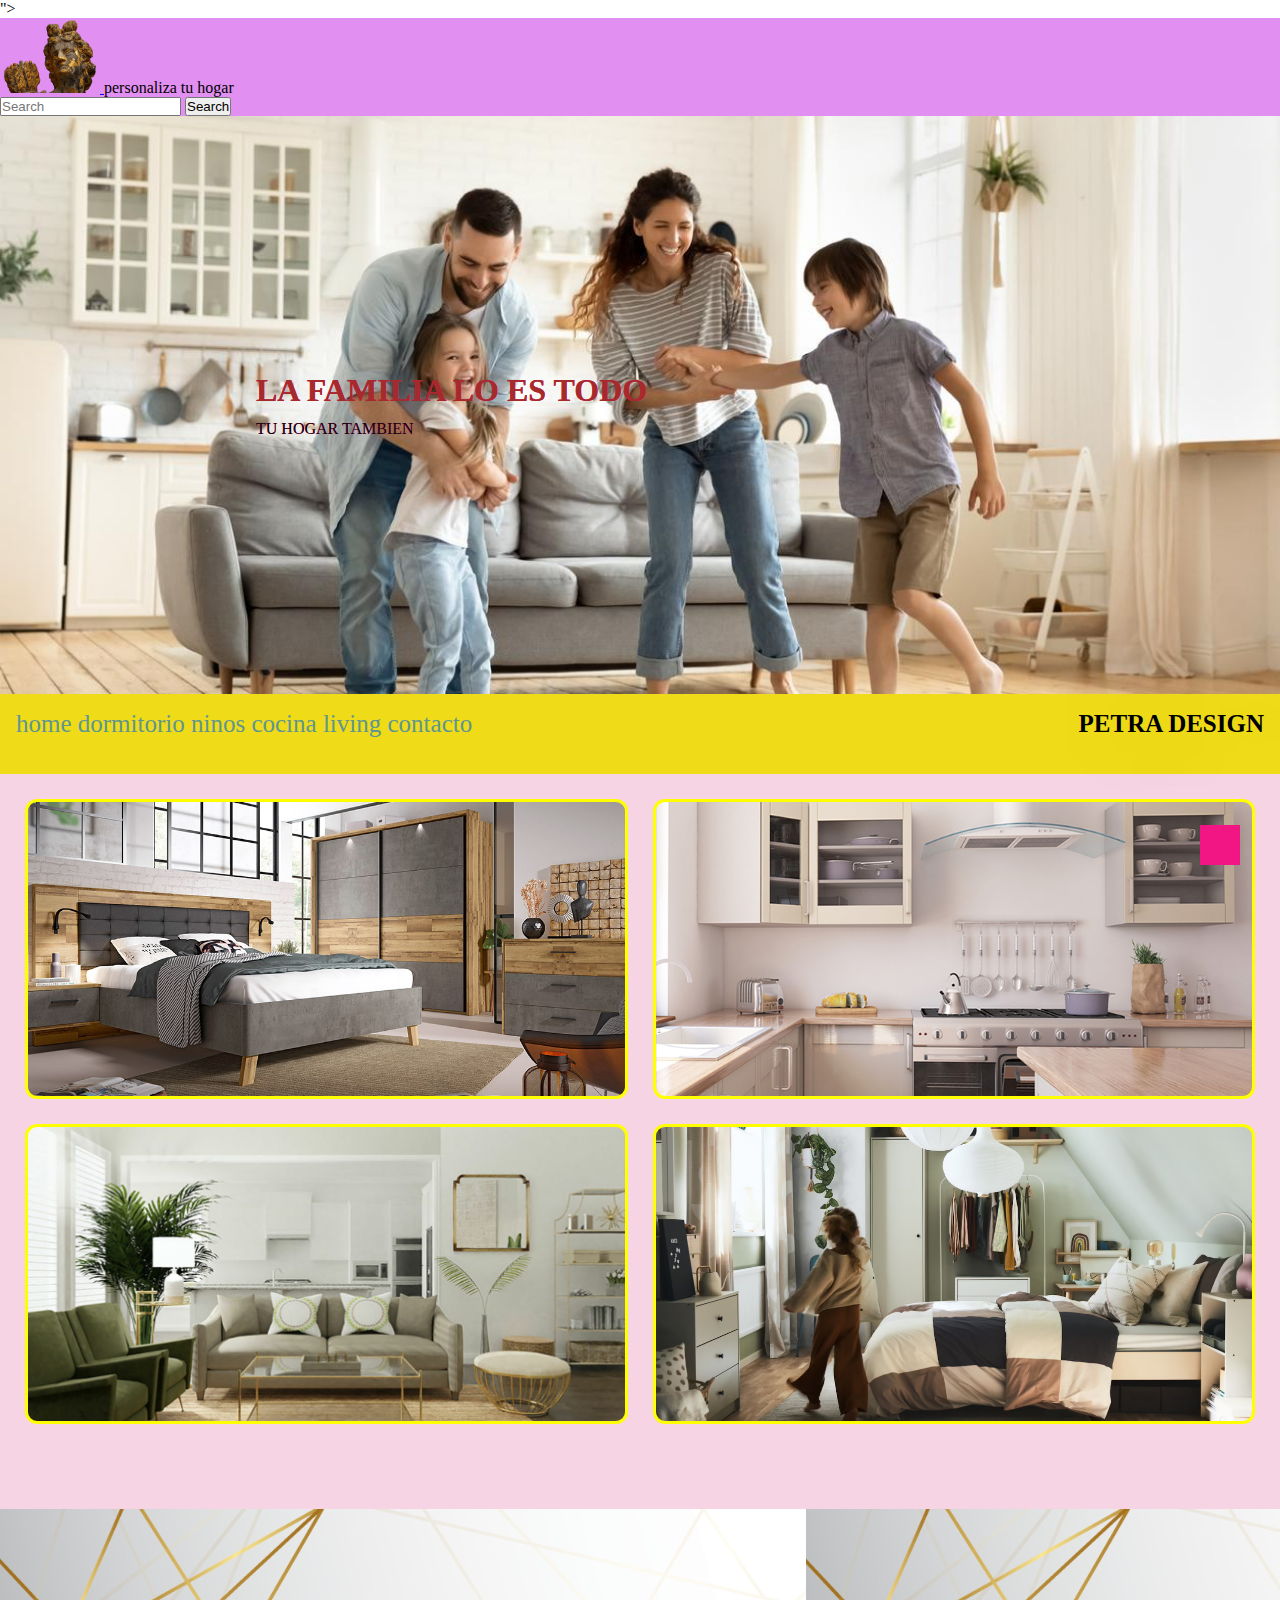
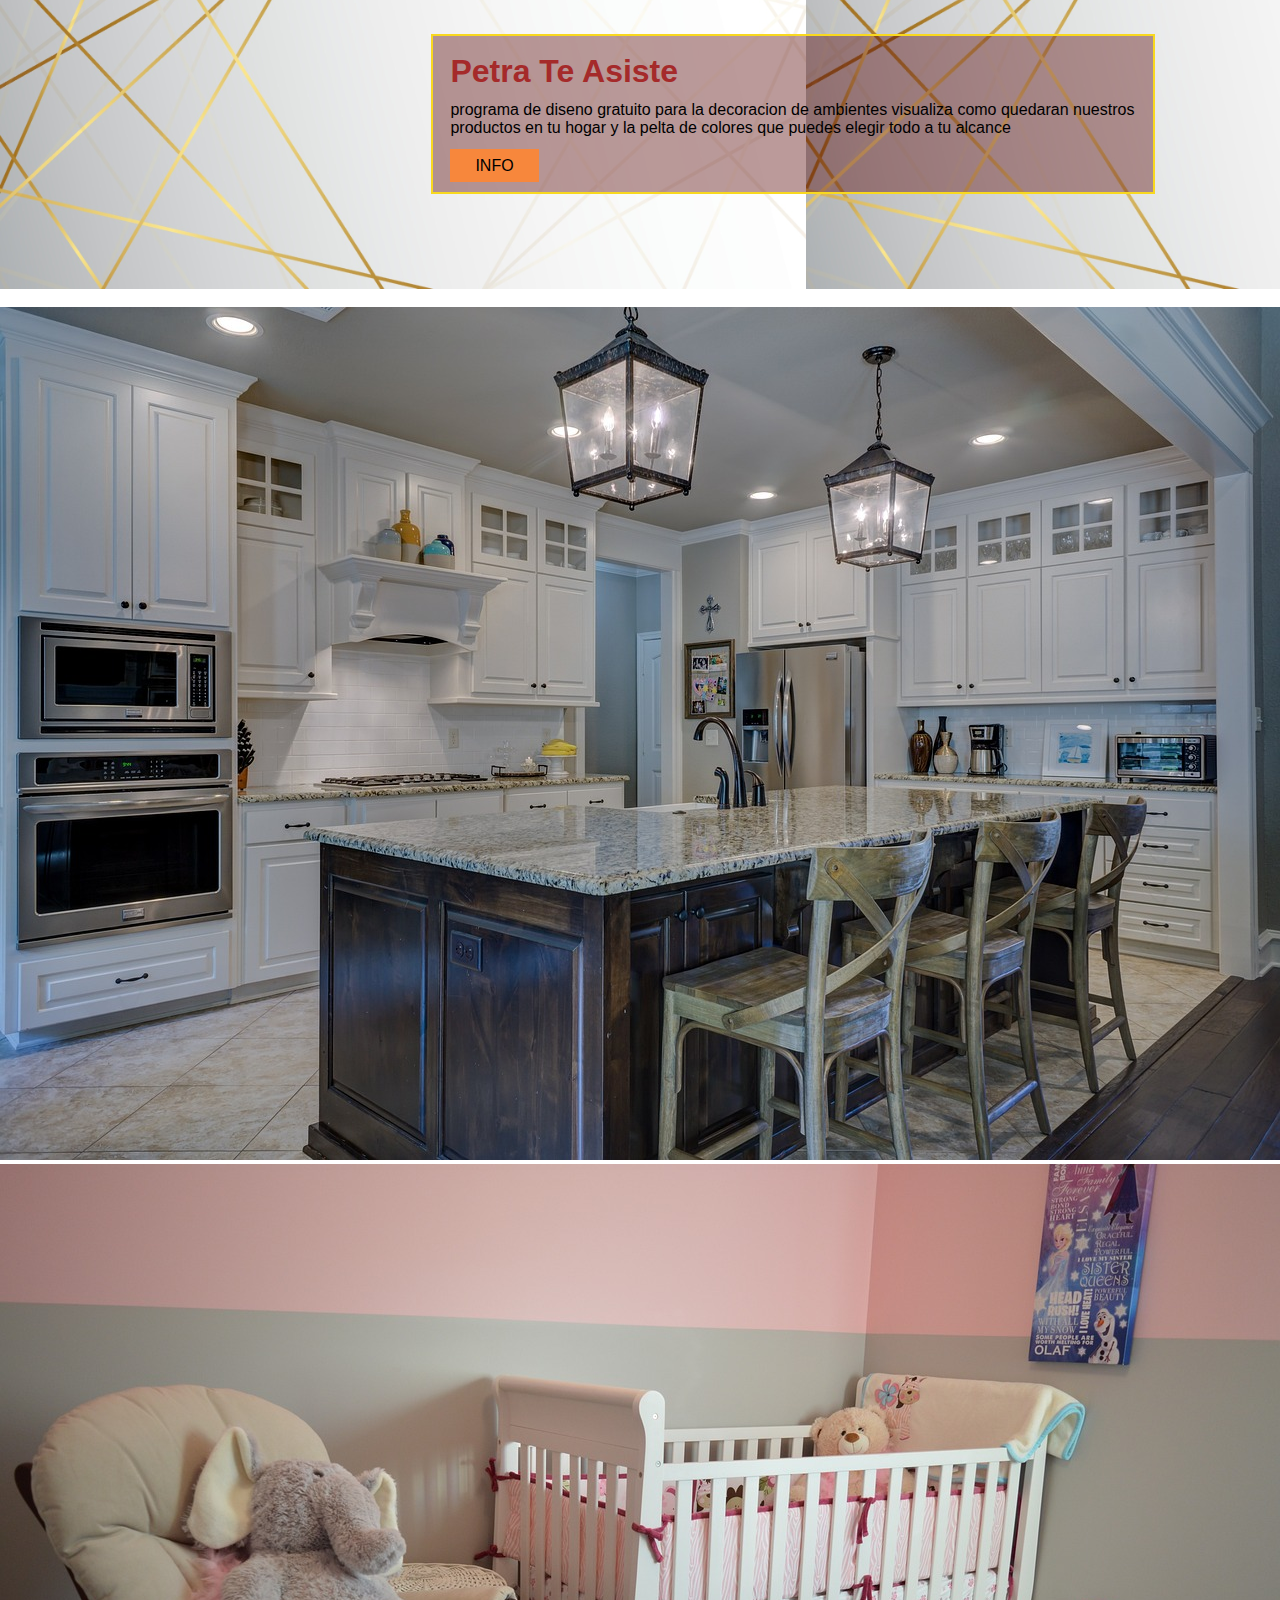
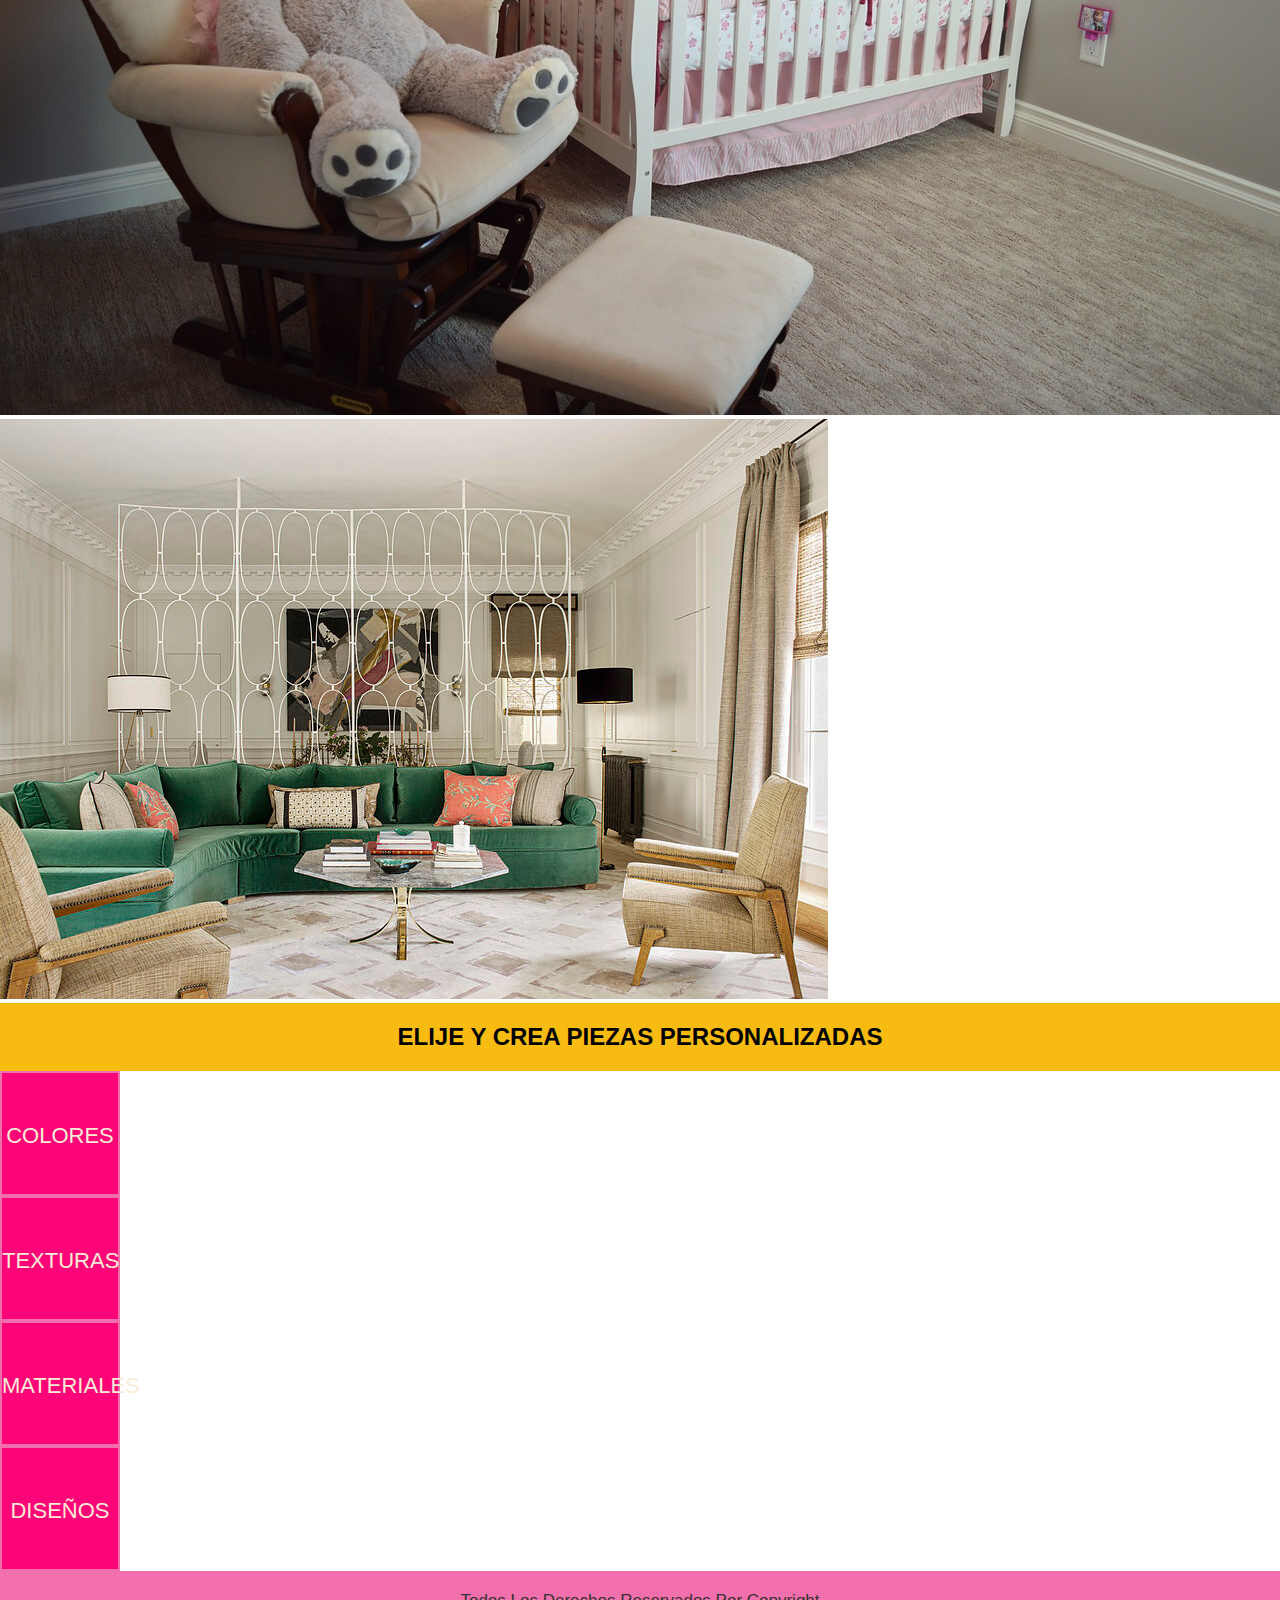
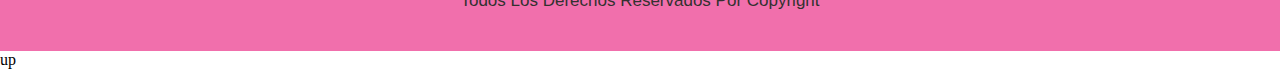
<file: index.html>
<!DOCTYPE html>
<html lang="es">
<head>
    <meta charset="UTF-8">
    <meta http-equiv="X-UA-Compatible" content="IE=edge">
    <meta name="viewport" content="width=device-width, initial-scale=1.0">
    <link rel="stylesheet" href="https://cdn.jsdelivr.net/npm/bootstrap@5.0.2/dist/css/bootstrap.min.css"
        rel="stylesheet" integrity="sha384-EVSTQN3/azprG1Anm3QDgpJLIm9Nao0Yz1ztcQTwFspd3yD65VohhpuuCOmLASjC"
        crossorigin="anonymous">">
    <link rel="stylesheet" href="estilos.css">
    <title>Petra Design</title>

    <!--navbar inicio-->
    <!--fronts-->
    <nav class="navbar navbar-expand-sm bg-yellow navbar-yellow">
        <a class="navbar-brand" href="#">
            <img src="figure.png" alt="PETRA DESIGN" style="width:100px;">
        </a>
        personaliza tu hogar
    </nav>
    <nav class="navbar navbar-expand-sm bg-blue navbar-dark">
        <!--brand-->
        <a class="navbar-brand" href="#"></a>
        <form class="form-inline" action="/action_page.php">
            <input class="form-control mr-sm-2" type="text" placeholder="Search">
            <button class="btn btn-success" type="submit">Search</button>
        </form>
    </nav>

    <!--navbar fin-->

    <!--jumbotron inicio-->
    <div class="jumbotron">
        <h1>LA FAMILIA LO ES TODO</h1>
        <p>TU HOGAR TAMBIEN</p>
    </div>
    <!--navbar fin-->

</head>
<body>
    <header>
        <aside class="logo">petra <span>design</span></aside>
        <nav>
            <ul>
                <li> <a href="home.html">home</a></li>
                <li> <a href="dormitorio.html">dormitorio</a></li>
                <li> <a href="ninos.html">ninos</a></li>
                <li> <a href="cocina.html">cocina</a></li>
                <li> <a href="living.html">living</a></li>
                <li> <a href="#">contacto</a></li>
            </ul>
        </nav>
    </header>
    <div class="encabezado">
        <div class="img img1"></div>
        <div class="img img2"></div>
        <div class="img img3"></div>
        <div class="img img4"></div>
    </div>
    <main>
        <div class="call">
            <h1> petra te asiste</h1>
            <p> programa de diseno gratuito para la decoracion de ambientes visualiza como quedaran nuestros productos
                en tu hogar y la pelta de colores que puedes elegir todo a tu alcance</p>
            <a href="#">info</a>
        </div>
    </main>
    <div id="demo" class="carousel slide" data-ride="carousel">

        <!-- Indicators -->
        <ul class="carousel-indicators">
            <li data-target="#demo" data-slide-to="0" class="active"></li>
            <li data-target="#demo" data-slide-to="1"></li>
            <li data-target="#demo" data-slide-to="2"></li>
        </ul>

        <!-- The slideshow -->
        <div class="carousel-inner">
            <div class="carousel-item active">
                <img src="kitchen.jpg" alt="cocinas">
            </div>
            <div class="carousel-item">
                <img src="bebe.jpg" alt="niños">
            </div>
            <div class="carousel-item">
                <img src="living 2.jpg" alt="living">
            </div>
        </div>

        <!-- Left and right controls -->
        <a class="carousel-control-prev" href="#demo" data-slide="prev">
            <span class="carousel-control-prev-icon"></span>
        </a>
        <a class="carousel-control-next" href="#demo" data-slide="next">
            <span class="carousel-control-next-icon"></span>
        </a>

    </div>


    <h2 class="sec" id="secl">ELIJE Y CREA PIEZAS PERSONALIZADAS</h2>
    <div class="contenedor">
        <div class="item item 1">colores</div>
        <div class="item item 2">texturas</div>
        <div class="item item 3">materiales</div>
        <div class="item item 4">diseños</div>
    </div>
    <footer>
        <p>todos los derechos reservados por copyright</p>
        <div>
        <a href=""><i class="fa-brands fa-facebook"></i></a>
        <a href=""><i class="fa-brands fa-instagram"></i></a>
        <a href=""><i class="fa-solid fa-phone"></i></a>
        <a href=""><i class="fa-solid fa-location-dot"></i></a>
        <a href=""><i class="fa-brands fa-whatsapp"></i></a>
    </div>
    </footer>
    <a href="#" class="subir">
        <i class="fe-solid fe chevron-up"></i>
    </a>
    <div class="fondo">up</div>
    <script src="https://cdn.jsdelivr.net/npm/jquery@3.5.1/dist/jquery.slim.min.js"
        integrity="sha384-DfXdz2htPH0lsSSs5nCTpuj/zy4C+OGpamoFVy38MVBnE+IbbVYUew+OrCXaRkfj"
        crossorigin="anonymous"></script>
    <script src="https://cdn.jsdelivr.net/npm/popper.js@1.16.1/dist/umd/popper.min.js"
        integrity="sha384-9/reFTGAW83EW2RDu2S0VKaIzap3H66lZH81PoYlFhbGU+6BZp6G7niu735Sk7lN"
        crossorigin="anonymous"></script>
    <script src="https://cdn.jsdelivr.net/npm/bootstrap@4.6.2/dist/js/bootstrap.min.js"
        integrity="sha384-+sLIOodYLS7CIrQpBjl+C7nPvqq+FbNUBDunl/OZv93DB7Ln/533i8e/mZXLi/P+"
        crossorigin="anonymous"></script>
</body>

</html>
</file>
<file: estilos.css>
* {
    margin: 0;
    padding: 7px;
    box-sizing: border-box;
}

html {
    scroll-behavior: smooth;
}

header {
    height: 80px;
    width: 100%;
    background-color: hsl(54, 88%, 52%);
    font-size: 25px;
    font-family: Cambria, Cochin, Georgia, Times, 'Times New Roman', serif, Georgia, 'Times New Roman', Times, serif;
    padding: 16px;
}

.logo {
    float:right;
    text-transform: uppercase;
    text-shadow: 0 0 200px #333130;
    font-weight: bold;
}

.barra {
    float:right;
    justify-content: space-evenly;
    margin: 100px;
    justify-content: space-between;
}

ul {
    list-style: none;
}

ul li {
    display: inline-block;
    text-transform: capitalize right;
}

ul a {
    color: hwb(173 37% 41%);
    text-decoration: none;
}

ul a:hover {
    color: hsl(185, 83%, 68%);
}

main {
    height: calc(45vh - 25px);
    width: 100%;
    background-color: rgb(100, 104, 42);
    background-image: url(imagenes/uno.jpg);
    background-size: contain;
    background-position: left;
    padding: 100px;
}

.demo {
    background-position: center;
    background-color: #c2dcf3;
}



.call {
    width: 67%;
    color: black;
    background-color: hsla(0, 89%, 18%, 0.404);
    border: 2px solid rgb(248, 216, 31);
    float: right;
    text-transform: lowercase;
    margin: 25px;
    padding: 17px;
    font-family: Verdana, Geneva, Tahoma, sans-serif;
}

h1 {
    color: brown;
    text-transform: capitalize;
    margin-bottom: 11px;
}

.call p {
    margin-bottom: 20px;
}

.call a {
    background-color: #f7873c;
    text-decoration: none;
    color: black;
    padding: 8px 25px;
    border: #f16fac;
    text-transform: uppercase;
    font-family: 'Franklin Gothic Medium', 'Arial Narrow', Arial, sans-serif;
}

.call a:hover {
    background-color: #f17420;
}

h2 {
    text-align: center;
    background-color: #f8bb12;
    text-transform: uppercase;
    font-family: Impact, Haettenschweiler, 'Arial Narrow Bold', sans-serif;
    padding: 20px;
}

*{
    margin: 0;
    padding: 0;
    box-sizing: border-box;
}
.encabezado {
    width: 100%;
    background-color: #f7d4e4;
    display: grid;
    grid-template-columns: repeat(2, 1fr);
    grid-template-rows: 300px 300px 35px;
    grid-template-areas: 
    "img1 img2"
    "img3 img4";
    padding: 25px;
    grid-gap: 25px;
}

.img {
    border: 3px solid yellow;
    background-size: cover;
    background-position: center;
    border-radius: 12px;
}

.img1 {
    background-image: url(imagenes/dormitorio.jpg);
    grid-area: img1;
}

.img2 {
    background-image: url(imagenes/cocina1.jpg);
    grid-area: img2;
}

.img3{
    background-image: url(imagenes/living1.jpg);
    grid-area: img3;
}

.img4{
    background-image: url(imagenes/niños1.png);
    grid-area: img4;
}

.section.con1 {
    height: 100px;
    width: 100%;
    background-color: #f16fac;
}

.cont1 {
    display: flex;
    flex-direction: row;
    flex-wrap: wrap;
    flex-flow: row;
    justify-content: space-evenly;
    align-items: baseline;
}

.item {
    height: 125px;
    width: 120px;
    background-color: #fd0579;
    border: 2px solid #f16fac;
    text-align: center;
    line-height: 125px;
    color: antiquewhite;
    font-family: 'Lucida Sans', 'Lucida Sans Regular', 'Lucida Grande', 'Lucida Sans Unicode', Geneva, Verdana, sans-serif;
    text-transform: uppercase;
    font-size: 22px;
}

.item2 {
    line-height: 20px;
    flex-basis: 100px;
}

footer {
    text-align: center;
    font-size: 17px;
    background-color: #f16fac;
    color: #333130;
    text-transform: capitalize;
    font-family: 'Segoe UI', Tahoma, Geneva, Verdana, sans-serif;
    padding: 20px;
}

footer p {
    margin-bottom: 20px;
}

.up a {
    color: #fd0579;
    font-size: 60px;
    letter-spacing: 35px;
}

.subir {
    height: 40px;
    width: 40px;
    background-color: #f11684;
    position: fixed;
    right: 40px;
    bottom: 35px;
    color: hsl(5, 5%, 5%);
    text-align: center;
    line-height: 35px;
}

.navbar{
    background-color: hwb(290 56% 5%);
    padding: auto;
}

.navbar-fronts{
    color: hwb(290 4% 48%);
    image: url(imagenes/figure.png);
}

.jumbotron{
    background-image: url(imagenes/fam2.jpg) ;
    background-size: cover;
    background-position: center;
    color: #0a0a0a;
    text-shadow:0 0 #fd0579;
    padding: 20%;
    border-image-width: 100%;
    text-decoration-color: #333130;
    width: 100%;
}

.jumbotron p{

}
</file>
